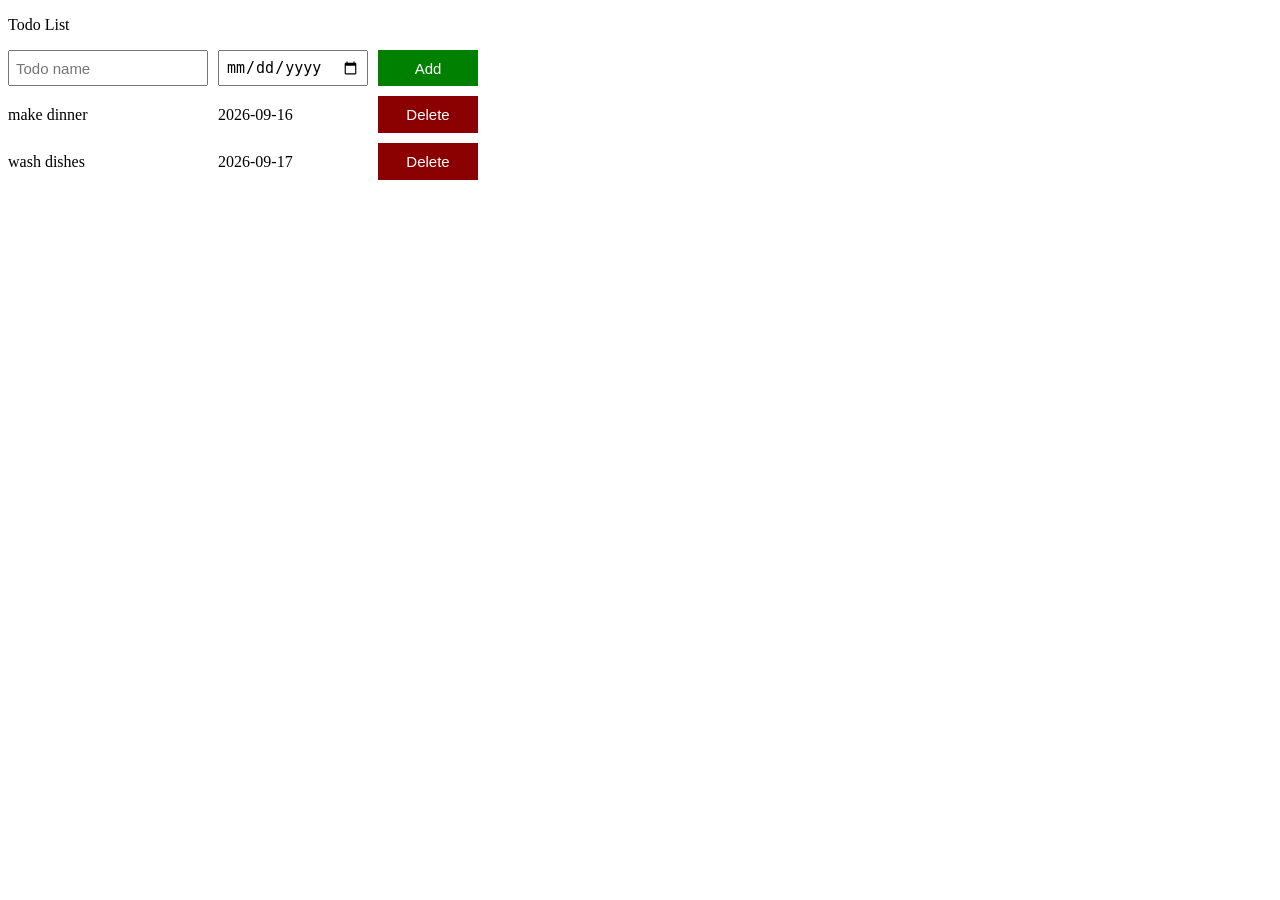
<file: index.html>
<!DOCTYPE html>
<html lang="en">

<head>
  <meta charset="UTF-8">
  <meta name="viewport" content="width=device-width, initial-scale=1.0">
  <title>Todo List</title>
  <link rel="stylesheet" href="style.css">
</head>

<body>
<p>
  Todo List
</p>

  <div class="todo-input-grid">
  <input placeholder="Todo name" class="js-name-input name-input">
  <input type="date"
  class="js-due-date-input due-date-input">
  <button class="add-todo-button js-add-todo-button">Add</button>
  </div>

  <div class="js-todo-list todo-grid"></div>

  <script src="script.js">
  </script>
</body>

</html>
</file>
<file: style.css>
body{
  font-family: Aerial;
}

.todo-grid,
.todo-input-grid{
  display: grid;
  grid-template-columns: 200px 150px 100px;
  gap: 10px;
  align-items: center;
}

.todo-input-grid{
  margin-bottom: 10px;
  align-items: stretch;
}

.name-input, 
.due-date-input{
  font-size: 15px;
  padding: 6px;
}

.add-todo-button{
  background-color: green;
  color: white;
  border: none;
  font-size: 15px;
  cursor: pointer;
}

.delete-todo-button{
  background-color:  darkred;
  color: white;
  border: none;
  font-size: 15px;
  cursor: pointer;
  padding: 10px;
  padding-bottom: 10px;
}
</file>
